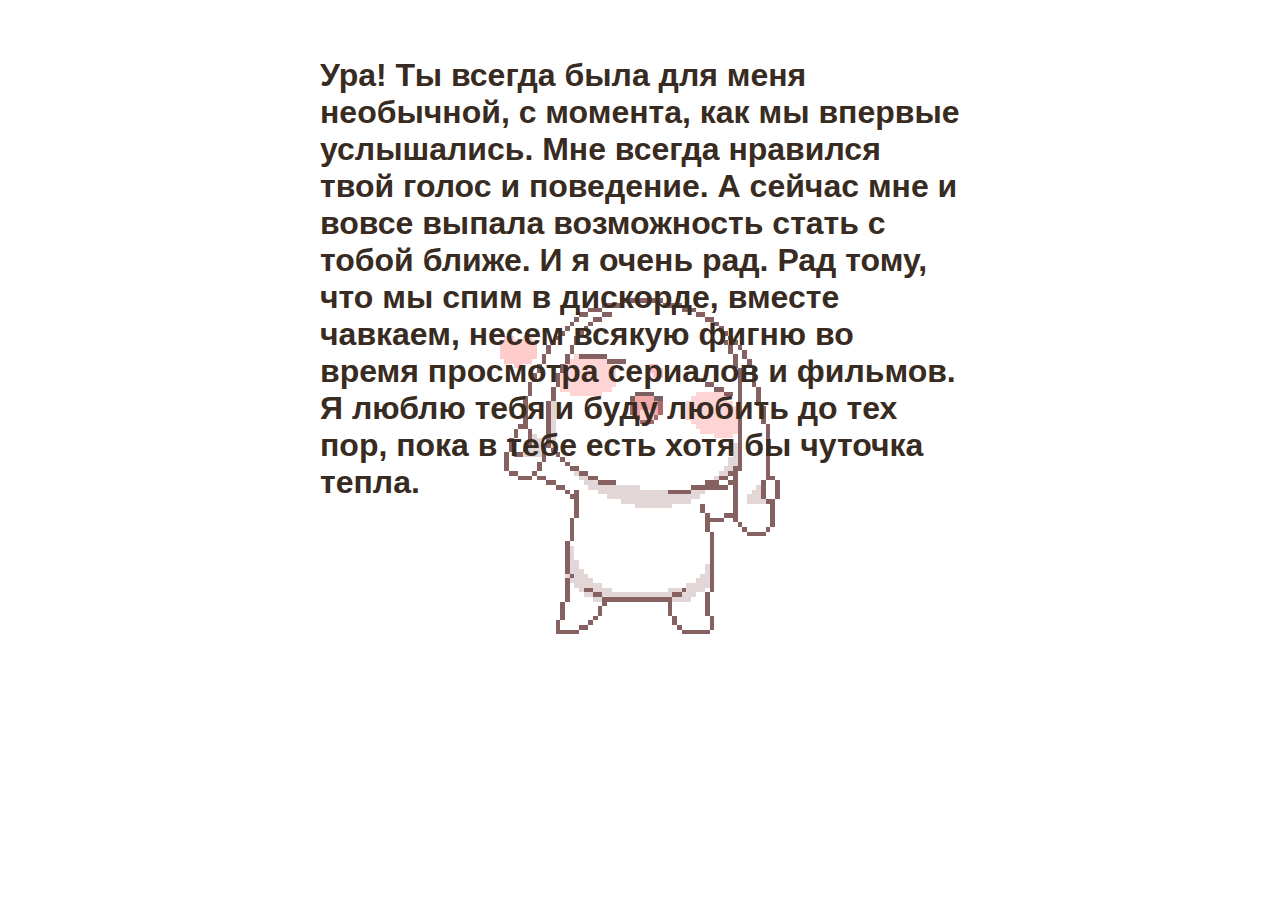
<file: page2.html>
<!DOCTYPE html>
<html lang="en">

<head>
  <meta charset="UTF-8">
  <meta name="viewport" content="width=device-width, initial-scale=1.0">
  <title>Кристины</title>
  <style>
    body {
      font-family: "Rubik", sans-serif;
      display: flex;
      align-items: center;
      justify-content: center;
      margin: 0;
      min-height: 100vh;
      background: url('https://i.pinimg.com/originals/e9/f4/3c/e9f43c04be31b52741f470b998f21188.gif');
      position: relative;
    }

    .image-container {
      position: absolute;
      top: 50%;
      left: 50%;
      transform: translate(-50%, -50%);
    }

    .text-center {
      position: absolute;
      top: 31%;
      left: 50%;
      transform: translate(-50%, -50%);
      font-family: "Rubik", sans-serif;
      font-size: 2rem;
      font-weight: 600;
      color: #382b22;
    }
  </style>
</head>

<body>
  <div class="image-container">
    <img src="312312.gif">
  </div>

  <div class="text-center">Ура! Ты всегда была для меня необычной, с момента, как мы впервые услышались. Мне всегда нравился твой голос и поведение. А сейчас мне и вовсе выпала возможность стать с тобой ближе. И я очень рад. Рад тому, что мы спим в дискорде, вместе чавкаем, несем всякую фигню во время просмотра сериалов и фильмов. Я люблю тебя и буду любить до тех пор, пока в тебе есть хотя бы чуточка тепла.</div>
</body>

</html>
</file>
